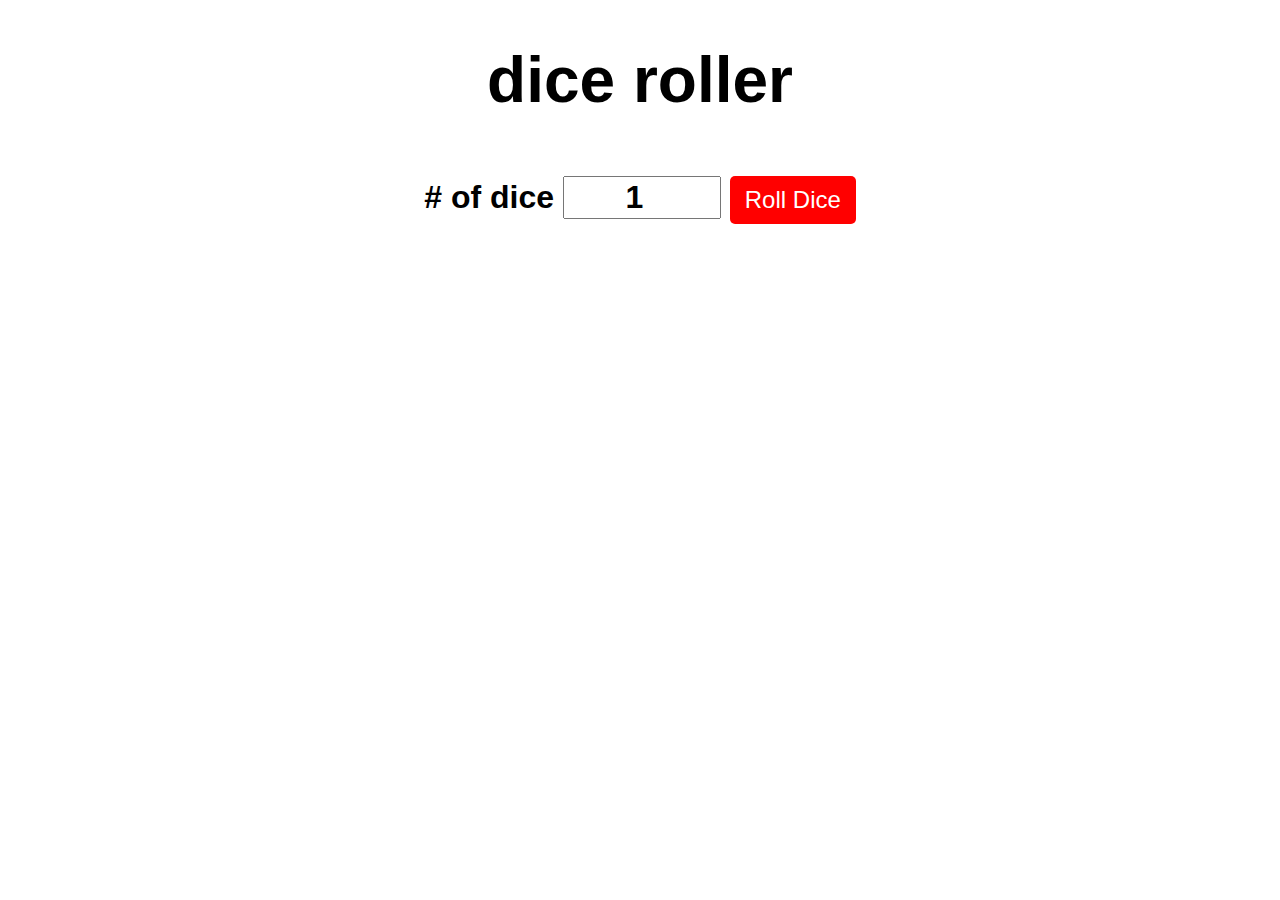
<file: index.html>
<!DOCTYPE html>
<html lang="en">

<head>
  <meta charset="UTF-8">
  <meta name="viewport" content="width=device-width, initial-scale=1.0">
  <title>Document</title>
  <link rel="stylesheet" href="style.css">

</head>

<body>
  <div id="container">
    <h1>dice roller</h1>
    <label># of dice</label>
    <input type="number" id="numDice" value="1" min="1">
    <button onclick="rollDice()">Roll Dice</button>
    <div id="diceResult"></div>
    <div id="diceImage"></div>

  </div>
  <script src="index.js" defer></script>
</body>

</html>
</file>
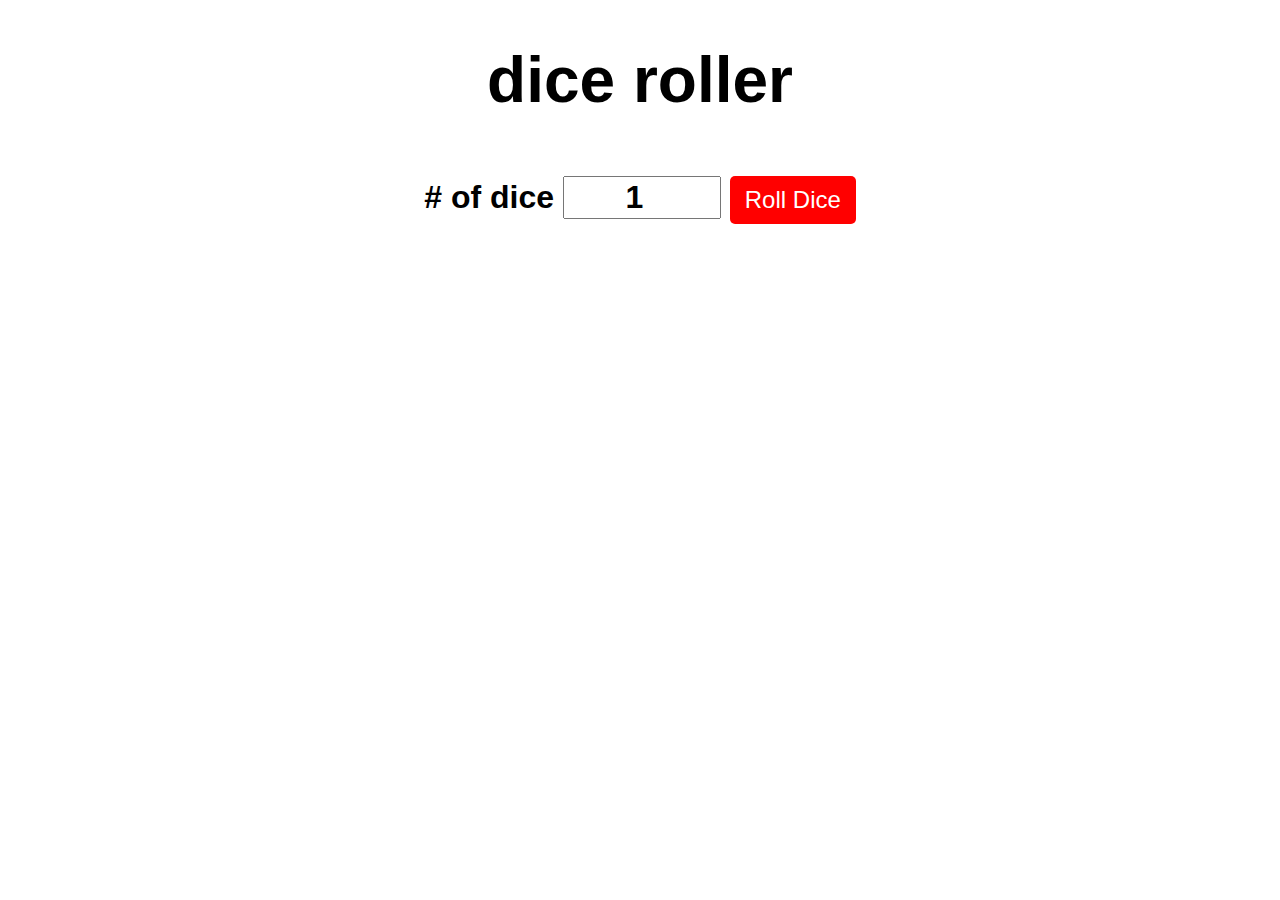
<file: index1.html>
<!DOCTYPE html>
<html lang="en">

<head>
  <meta charset="UTF-8">
  <meta name="viewport" content="width=device-width, initial-scale=1.0">
  <title>Document</title>
  <link rel="stylesheet" href="style1.css">

</head>

<body>
  <div id="container">
    <h1>dice roller</h1>
    <label># of dice</label>
    <input type="number" id="numDice" value="1" min="1">
    <button onclick="rollDice()">Roll Dice</button>
    <div id="diceResult"></div>
    <div id="diceImage"></div>

  </div>
  <script src="index.js" defer></script>
</body>

</html>
</file>
<file: style.css>
#container{
  font-family: 'Segoe UI', Tahoma, Geneva, Verdana, sans-serif;
  text-align: center;
  font-size: 2rem;
  font-weight: bold;
}
button{
  font-size: 1.5rem;
  padding: 10px 15px;
  margin-top: 1rem;
  background-color: hsl(0, 100%, 50%);
  color: white;
  border: none;
  border-radius: 5px;
  cursor: pointer;
}
button:hover{
  background-color:hsl(0, 100%, 40%);
}
button:active{
  background-color:hsl(0, 100%, 20%);
}
input{
  font-size: 2rem;
  width: 150px;
  font-weight: bold;
  /* border: none; */
  text-align: center;
  margin-top: 1rem;
}
</file>
<file: style1.css>
#container{
  font-family: 'Segoe UI', Tahoma, Geneva, Verdana, sans-serif;
  text-align: center;
  font-size: 2rem;
  font-weight: bold;
}
button{
  font-size: 1.5rem;
  padding: 10px 15px;
  margin-top: 1rem;
  background-color: hsl(0, 100%, 50%);
  color: white;
  border: none;
  border-radius: 5px;
  cursor: pointer;
}
button:hover{
  background-color:hsl(0, 100%, 40%);
}
button:active{
  background-color:hsl(0, 100%, 20%);
}
input{
  font-size: 2rem;
  width: 150px;
  font-weight: bold;
  /* border: none; */
  text-align: center;
  margin-top: 1rem;
}
</file>
